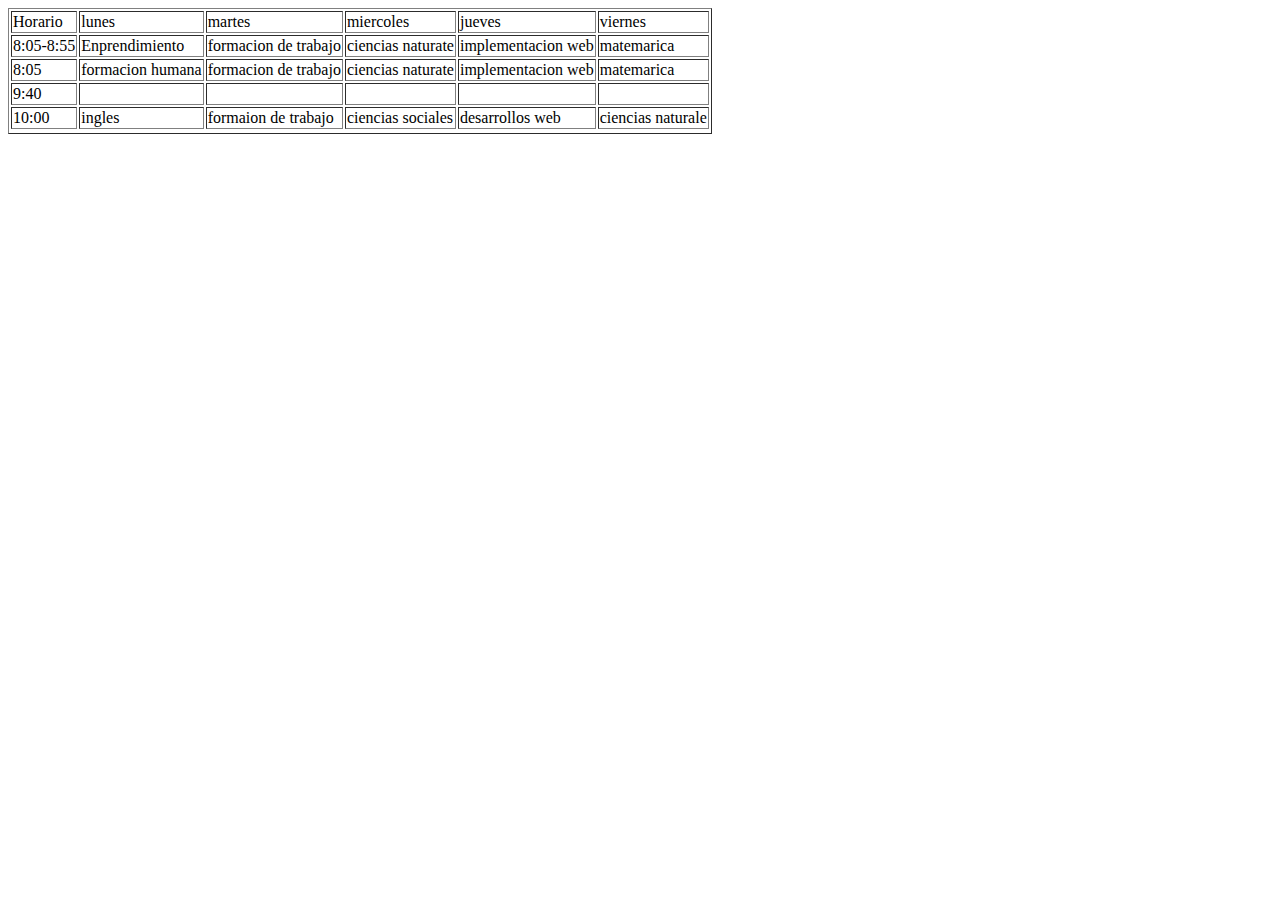
<file: imagenes/ORARIO.HTML>
<!DOCTYPE html>
<html lang="en">
<head>
    <meta charset="UTF-8">
    <meta http-equiv="X-UA-Compatible" content="IE=edge">
    <meta name="viewport" content="width=device-width, initial-scale=1.0">
    <title>Horario #11</title>
</head>
<body>

    <table border="1">
        <tr>
            <td>Horario</td>
            <td>lunes</td>
            <td>martes</td>
            <td>miercoles</td>
            <td>jueves</td>
            <td>viernes</td>
        </tr>

        <tr>
            <td>8:05-8:55</td>
            <td>Enprendimiento</td>
            <td>formacion de trabajo</td>
            <td>ciencias naturate</td>
            <td>implementacion web</td>
            <td>matemarica</td>
        </tr>

        <tr>
            <td>8:05</td>
            <td>formacion humana</td>
            <td>formacion de trabajo</td>
            <td>ciencias naturate</td>
            <td>implementacion web</td>
            <td>matemarica</td>
        </tr>

        <tr><td>9:40</td>
            <td></td>
            <td></td>
            <td></td>
            <td></td>
            <td></td>
        </tr>

        <td>10:00</td>
            <td>ingles</td>
            <td>formaion de trabajo</td>
            <td>ciencias sociales</td>
            <td>desarrollos web</td>
            <td>ciencias naturale</td>
            
            <tr>

                
            </tr>

        
    </table>
</title>
</body>
</html>
</file>
